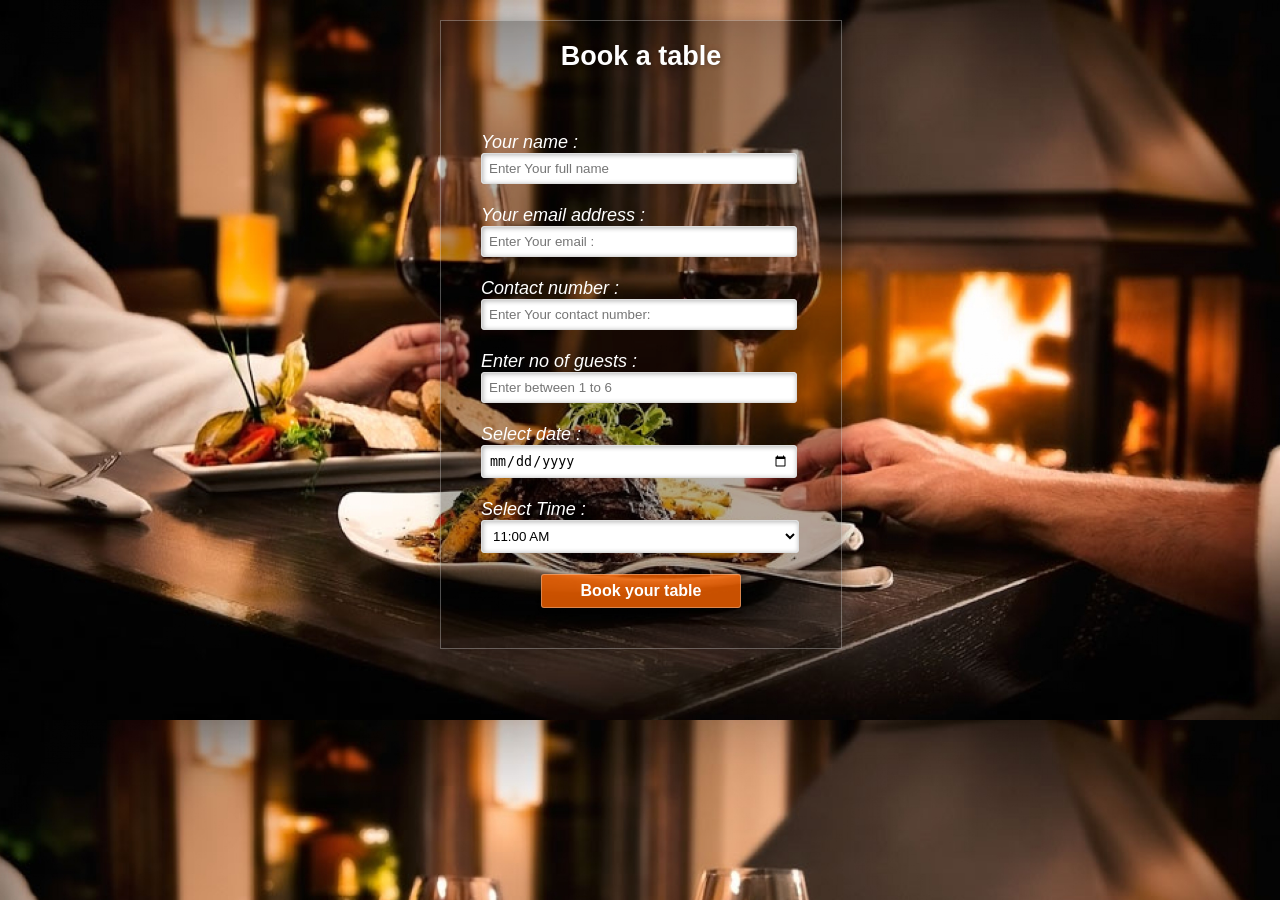
<file: book_table.html>
<!DOCTYPE html>
<html lang="en">
<head>
    <meta charset="UTF-8">
    <meta http-equiv="X-UA-Compatible" content="IE=edge">
    <meta name="viewport" content="width=device-width, initial-scale=1.0">
    <title>Registration form</title>
    <link rel="stylesheet" href="book_table.css" type="text/css">
    <script>
      function check()
      {
        if(document.getElementById('name').value== ""){
          alert('Please enter your name');
          return false;
        }
        else if(document.getElementById('email').value== ""){
          alert('Please enter your email address');
          return false;
        }
        else if(document.getElementById('contact').value== ""){
          alert('Please enter your contact no');
          return false;
        }
        else if(document.getElementById('date').value== ""){
          alert('Please select date');
          return false;
        }
        else if(document.getElementById('time').value== ""){
          alert('Please select time');
          return false;
        }
        else{
          return true;
        }
      }

    </script>
</head>
<body>
   <div class="main">
<div class="register">
 <h2>Book a table</h2>
 <form id="register" name="booking-form" method="post" netlify onsubmit=" return check()">
     <lable>Your name : </lable><br>
      <input type="text" name="username" id="name" class="name"
      placeholder="Enter Your full name">
      <br><br>
      <lable>Your email address : </lable><br>
      <input type="email" name="email" id="email" class="name"
      placeholder="Enter Your email :">
      <br><br> <lable>Contact number : </lable><br>
      <input type="number" name="contact" id="contact" class="name"
      placeholder="Enter Your contact number:">
      <br><br>
      <lable>Enter no of guests : </lable><br>
      <input type="number" name="guest_no" id="number" class="name"
      placeholder="Enter between 1 to 6" min="1" max="6">
      <br><br>
      <lable>Select date : </lable><br>
      <input type="date" name="date" id="date" class="name" 
      placeholder="select your date">
      <br><br> 
     
 
      <lable>Select Time : </lable><br>
      <select id="time"class="name" name="time" placeholder="select between 07:00 and 02:00">
        <option value="07:00">11:00 AM</option>
        <option value="08:00">12:00 PM</option>
        <option value="09:00">01:00 PM</option>
        <option value="10:00">02:00 PM</option>
        <option value="11:00">03:00 PM</option>
        <option value="12:00">04:00 PM</option>
        <option value="01:00">05:00 PM</option>
        <option value="02:00">06:00 PM</option>
        <option value="07:00">07:00 PM</option>
        <option value="08:00">08:00 PM</option>
        <option value="09:00">09:00 PM</option>
        <option value="10:00">10:00 PM</option>
        <option value="11:00">11:00 PM</option>
        <option value="12:00">12:00 PM</option>

      </select>
      <br><br>
      <input type="submit" id="submit" name="submit" value="Book your table">
 </form>
</div>
</div>
</body>
</html>
</file>
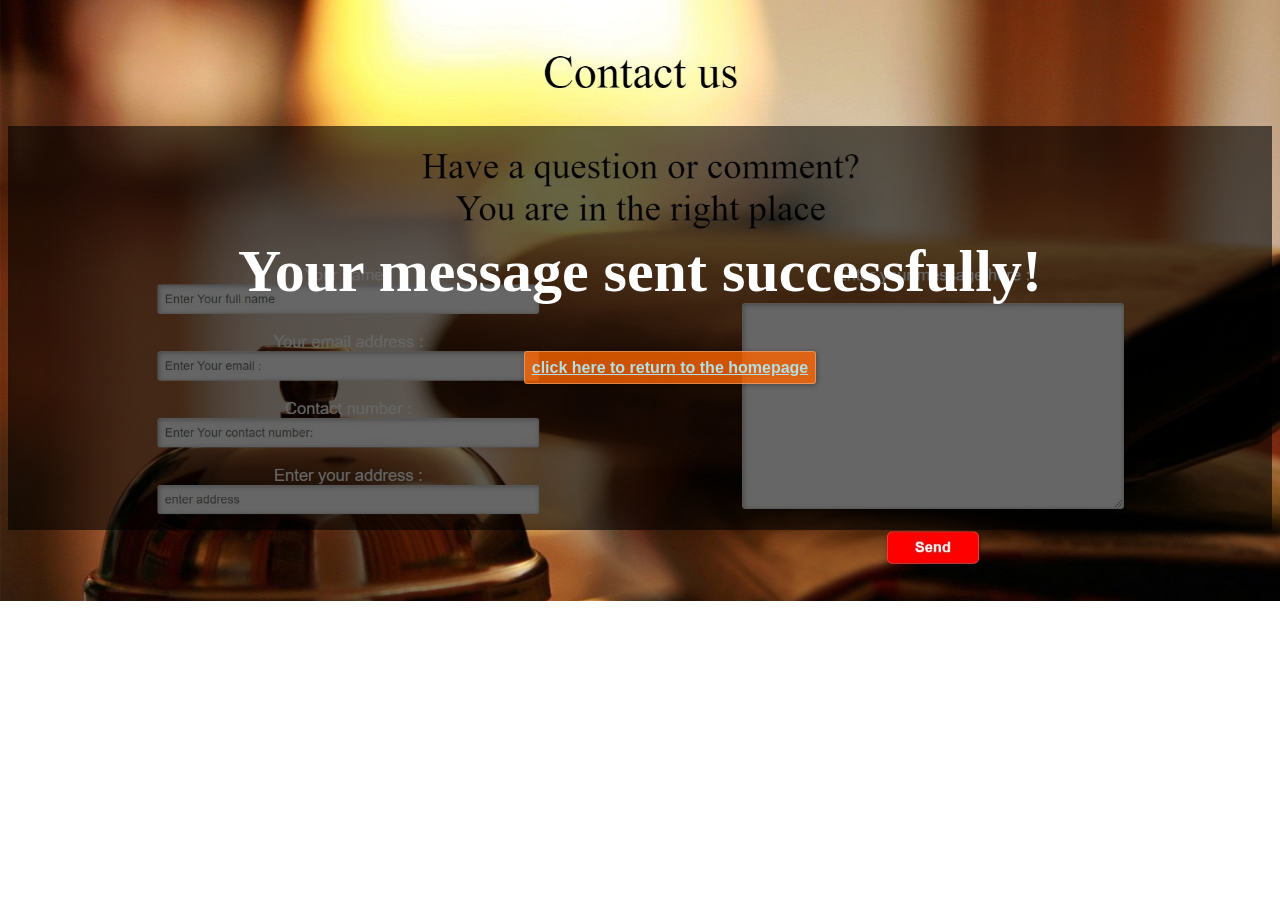
<file: con_conferm.html>
<!DOCTYPE html>
<html lang="en">
<head>
    <meta charset="UTF-8">
    <meta http-equiv="X-UA-Compatible" content="IE=edge">
    <meta name="viewport" content="width=device-width, initial-scale=1.0">
    <title>book_table</title>
  <style>
      body {
          background:url('contact_conferm.jpg') ;
          background-repeat: no-repeat;
          background-size: cover;
          font: sans-serif;
          text-align: center;
          
      }
      .main{ margin-top:10%;
          font-size:30px;
          color:white;
          background-color: rgba(0,0,0,0.6);
          padding-top: 70px;
          padding-bottom:150px;
        
      }
      a{
    width : 200px;
    padding: 7px;
    font-size: 16px;
    font-family: sans-serif;
    font-weight: 600;
    border:none;
    border-radius: 3px;
    background-color: rgba(250,100,0,0.8);
    color: #fff;
    cursor: pointer;
    border: 1px solid rgba(255,255,255,0.3);
    box-shadow: 1px 1px 5px rgba(0,0,0,0.3);
    margin-left: 60px;
}
     
      </style>
</head>
<body>
    <div class="main">
    <h1 >Your message sent successfully!</h1>
    <a href="homepage.html" style="color:powderblue" >click here to return to the homepage</a></div>
</body>
</html>
</file>
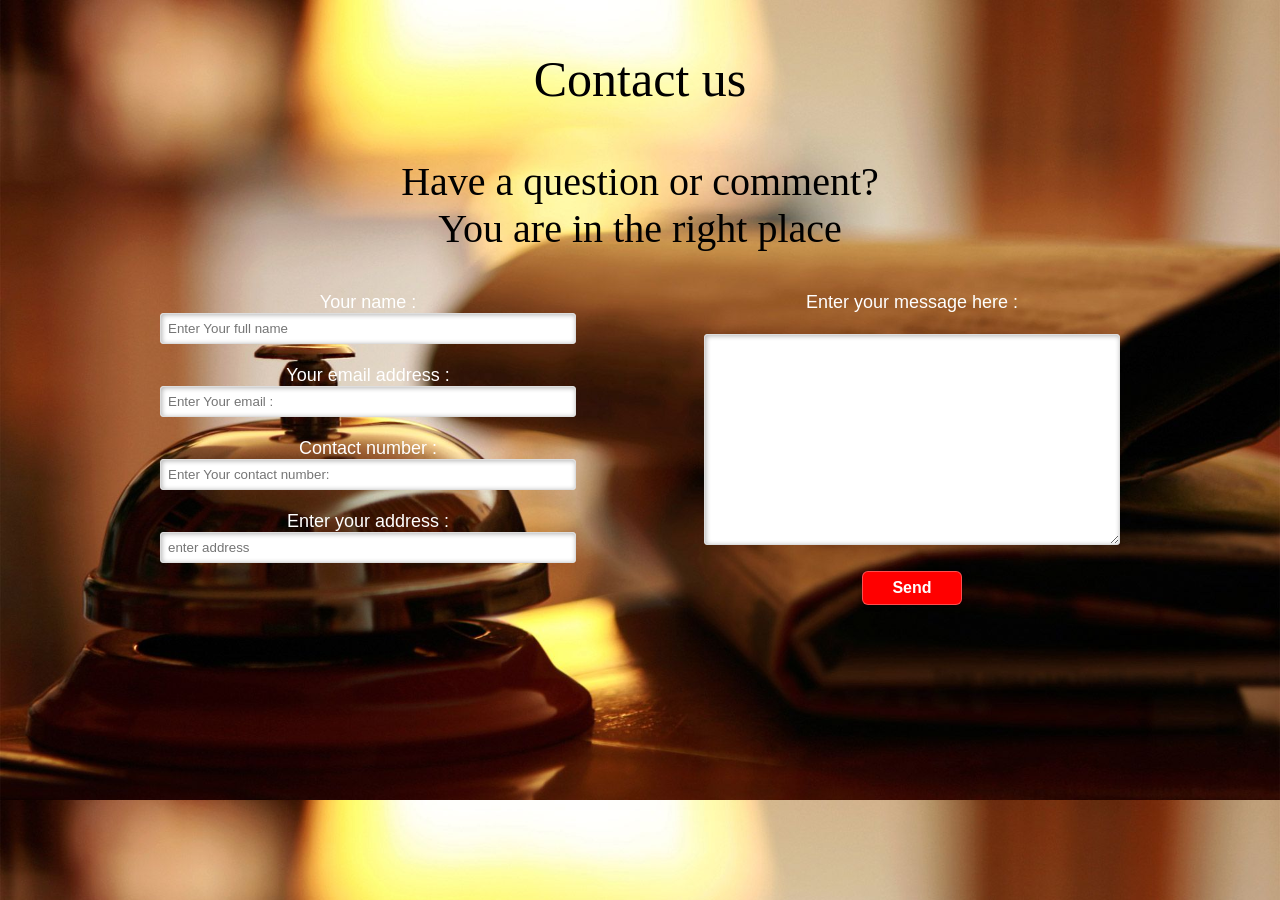
<file: contactus.html>
<!DOCTYPE html>
<html lang="en">

<head>
    <script>
        function check()
        {
          if(document.getElementById('name').value== ""){
            alert('Please enter your name');
            return false;
          }
          else if(document.getElementById('email').value== ""){
            alert('Please enter your email address');
            return false;
          }
          else if(document.getElementById('contact').value== ""){
            alert('Please enter your contact no');
            return false;
          }
          
          else if(document.getElementById('msg').value== ""){
            alert('Please enter your message ');
            return false;
          }
          else{
            return true;
          }
        }
  
      </script>
    <meta charset="UTF-8">
    <meta http-equiv="X-UA-Compatible" content="IE=edge">
    <meta name="viewport" content="width=device-width, initial-scale=1.0">
    <title>Contact Us</title>
    <style>
        body {
            background: url("book3.jpg");
            background-size: cover;
            padding: 0;
            margin: 0;
            margin-top: 40px;
            text-align: center;
        }

        .main {
            text-align: center;
            color: black;
            font: sans-serif;
            font-size: 40px;
        }

        input.name {
            width: 400px;
            border: 1px solid #ddd;
            border-radius: 3px;
            outline: 0;
            padding: 7px;
            background-color: #fff;
            box-shadow: inset 1px 1px 5px rgba(0, 0, 0, 0.3);
        }

        #msg {
            width: 400px;
            border: 1px solid #ddd;
            border-radius: 3px;
            outline: 0;
            padding: 7px;
            background-color: #fff;
            box-shadow: inset 1px 1px 5px rgba(0, 0, 0, 0.3);
        }

        input#submit {
            width: 100px;
            padding: 7px;
            font-size: 16px;
            font-family: sans-serif;
            font-weight: 600;
            border: none;
            border-radius: 6px;
            background-color: red;
            color: #fff;
            cursor: pointer;
            border: 1px solid rgba(255, 255, 255, 0.3);
            box-shadow: 1px 1px 5px rgba(0, 0, 0, 0.3);
        }

        .left {
            float: left;
            margin-left: 10%; color: white;
        }

        .right {
            float: right;
            margin-right: 10%;color: white;
           
        }

        form#register {
            margin: 40px;
            font-family: sans-serif;
            font-size: 18px;
            font-style: sans-serif;
        }
    </style>
</head>

<body>
    <p style="font-size:50px">Contact us<br>
    <div class="main">
        Have a question or comment?<br>
        You are in the right place</p>
    </div>
    <form id="register" class="name " name="contact-form" method="post" netlify onsubmit="return check()" >
        <div class="left">
            <lable>Your name : </lable><br>
            <input type="text" name="name" class="name "id="name" placeholder="Enter Your full name">
            <br><br>
            <lable>Your email address : </lable><br>
            <input type="email" name="email" class="name "id="email" placeholder="Enter Your email :">
            <br><br>
            <lable>Contact number : </lable><br>
            <input type="number" name="contact"class="name " id="contact" placeholder="Enter Your contact number:">
            <br><br>
            <lable>Enter your address : </lable><br>
            <input type="text" name="address" id="name" class="name "placeholder="enter address">
        </div>
        <div class="right">
            <lable>Enter your message here : </lable><br><br>
            <textarea id="msg"  rows="13" cols="41" name="message" values="enter your Feedback here"></textarea><br><br>
            <input type="submit" id="submit" name="submit" value="Send">
    </form>

</body>

</html>
</file>
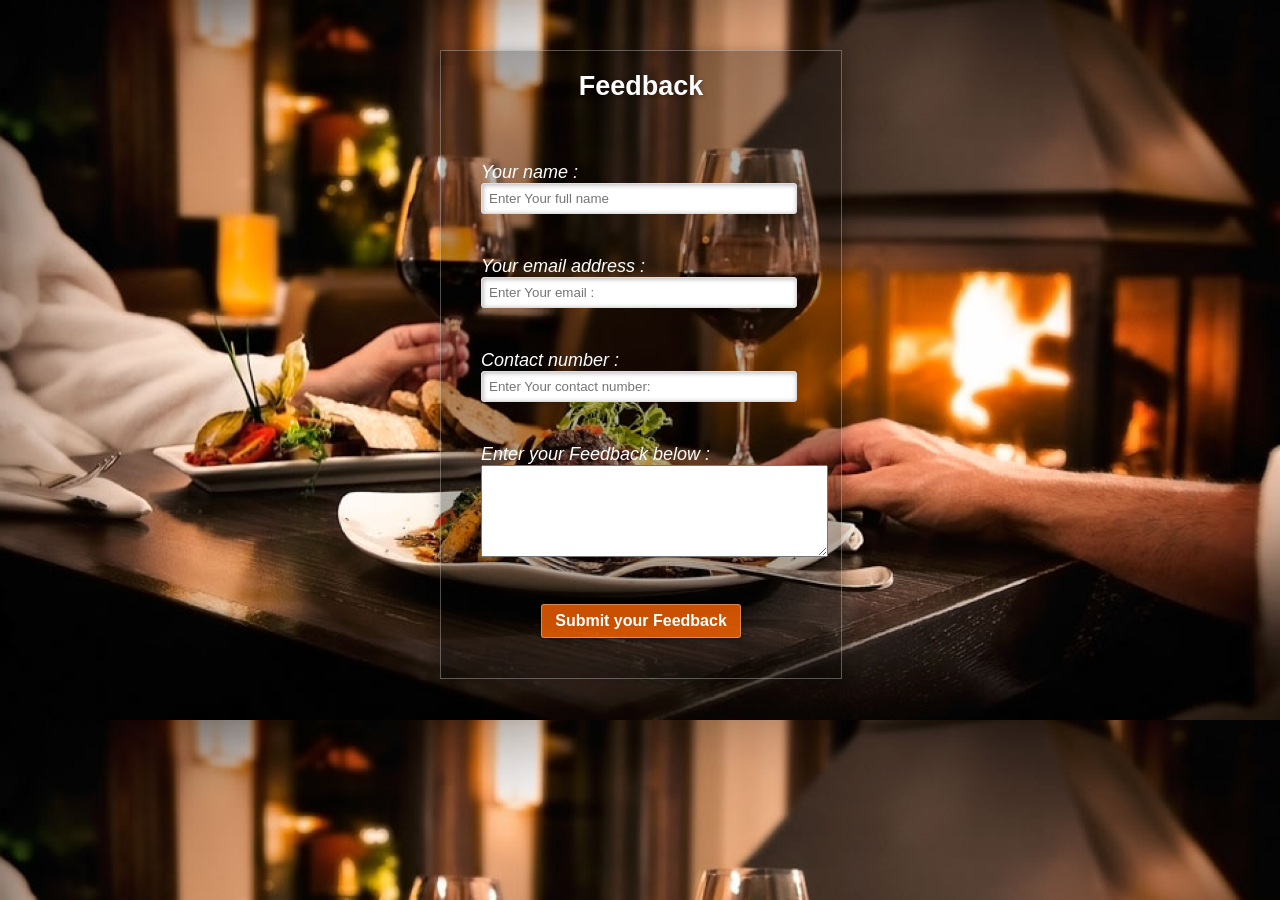
<file: feedback.html>
<!DOCTYPE html>
<html lang="en">

<head>
    <script>
        function check() {
            if (document.getElementById('name').value == "") {
                alert('Please enter your name');
                return false;
            }
            else if (document.getElementById('email').value == "") {
                alert('Please enter your email address');
                return false;
            }
            else if (document.getElementById('contact').value == "") {
                alert('Please enter your contact no');
                return false;
            }
            else if (document.getElementById('feedback').value == "") {
                alert('Please enter your feedback');
                return false;
            }
            else {
                return true;
            }
        }
 </script>

    <meta charset="UTF-8">
    <meta http-equiv="X-UA-Compatible" content="IE=edge">
    <meta name="viewport" content="width=device-width, initial-scale=1.0">
    <title>Registration form</title>
    <link rel="stylesheet" href="feedback.css" type="text/css">
</head>

<body>
    <div class="main">
        <div class="register">
            <h2>Feedback</h2>
            <form id="register" action="feedback.php" method="post" onsubmit=" return check()">
                <lable>Your name : </lable><br>
                <input type="text" name="name" id="name" class="name" placeholder="Enter Your full name">
                <br><br><br>
                <lable>Your email address : </lable><br>
                <input type="email" name="email" id="email" class="name" placeholder="Enter Your email :">
                <br><br><br>
                <lable>Contact number : </lable><br>
                <input type="number" name="contact" id="contact" class="name" placeholder="Enter Your contact number:">
                <br><br><br>
                <lable>Enter your Feedback below : </lable><br>
                <textarea rows="6" cols="41" name="feedback" id="feedback" class="name"
                    values="enter your Feedback here"></textarea>
                <br><br><br>

                <input type="submit" id="submit" name="submit" value="Submit your Feedback">
            </form>
        </div>
    </div>
</body>

</html>
</file>
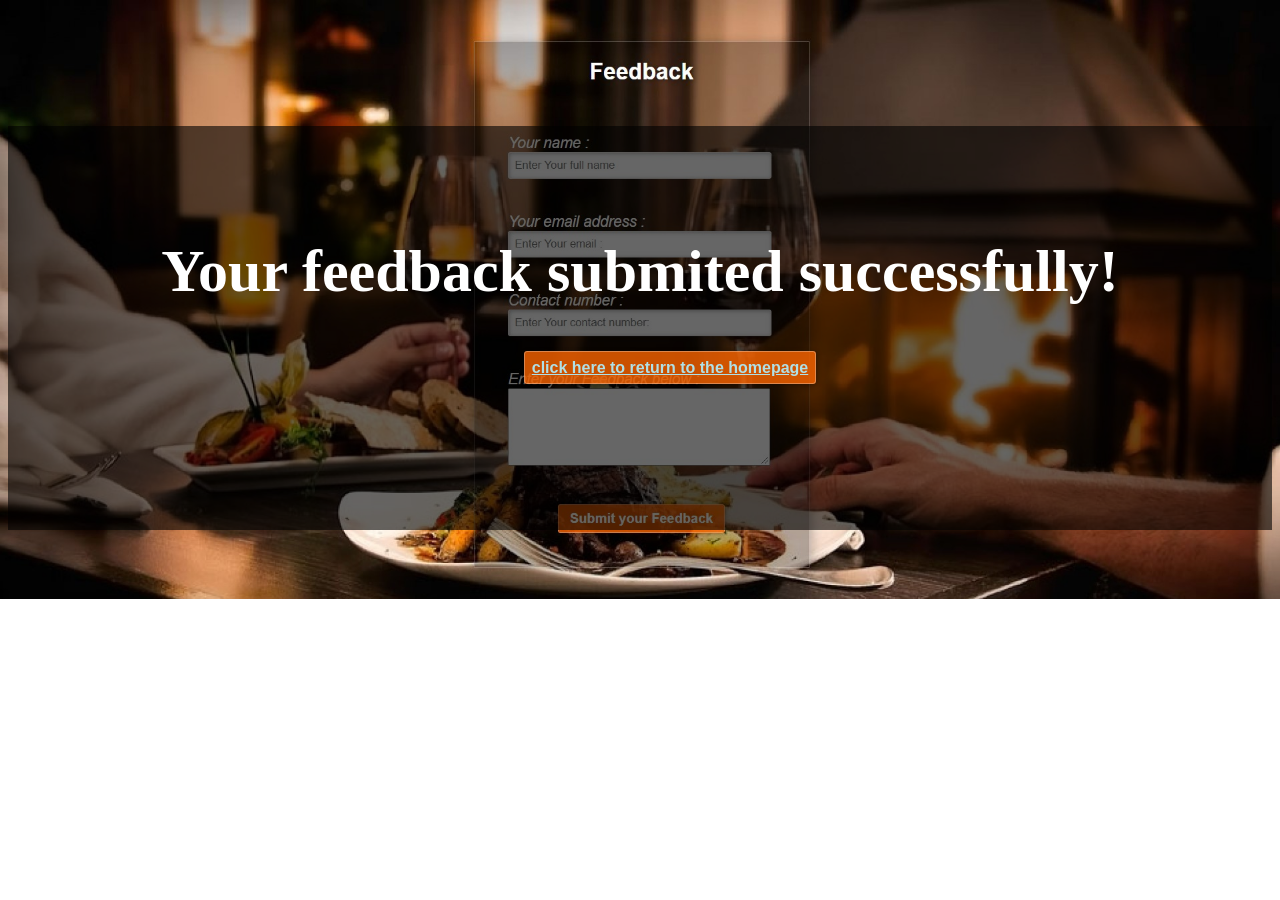
<file: feedconferm.html>
<!DOCTYPE html>
<html lang="en">
<head>
    <meta charset="UTF-8">
    <meta http-equiv="X-UA-Compatible" content="IE=edge">
    <meta name="viewport" content="width=device-width, initial-scale=1.0">
    <title>book_table</title>
  <style>
      body {
          background:url('feed_conferm.jpg') ;
          background-repeat: no-repeat;
          background-size: cover;
          font: sans-serif;
          text-align: center;
          
      }
      .main{ margin-top:10%;
          font-size:30px;
          color:white;
          background-color: rgba(0,0,0,0.6);
          padding-top: 70px;
          padding-bottom:150px;
        
      }
      a{
    width : 200px;
    padding: 7px;
    font-size: 16px;
    font-family: sans-serif;
    font-weight: 600;
    border:none;
    border-radius: 3px;
    background-color: rgba(250,100,0,0.8);
    color: #fff;
    cursor: pointer;
    border: 1px solid rgba(255,255,255,0.3);
    box-shadow: 1px 1px 5px rgba(0,0,0,0.3);
    margin-left: 60px;
}
     
      </style>
</head>
<body>
    <div class="main">
    <h1 >Your feedback submited successfully!</h1>
    <a href="homepage.html" style="color:powderblue" >click here to return to the homepage</a></div>
</body>
</html>
</file>
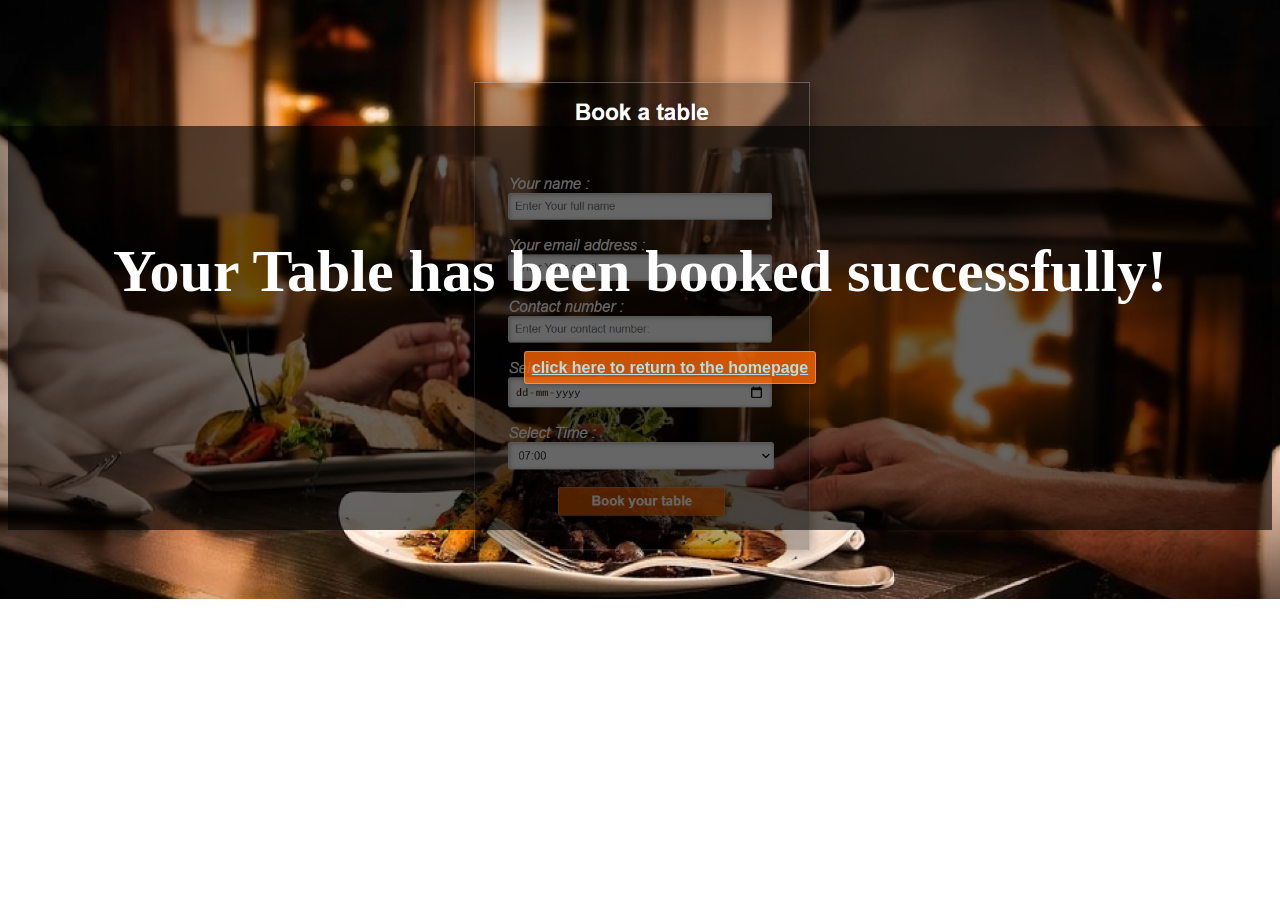
<file: table_conferm.html>
<!DOCTYPE html>
<html lang="en">
<head>
    <meta charset="UTF-8">
    <meta http-equiv="X-UA-Compatible" content="IE=edge">
    <meta name="viewport" content="width=device-width, initial-scale=1.0">
    <title>book_table</title>
  <style>
      body {
          background:url('book_conferm.png') ;
          background-repeat: no-repeat;
          background-size: cover;
          font: sans-serif;
          text-align: center;
          
      }
      .main{ margin-top:10%;
          font-size:30px;
          color:white;
          background-color: rgba(0,0,0,0.6);
          padding-top: 70px;
          padding-bottom:150px;
        
      }
      a{
    width : 200px;
    padding: 7px;
    font-size: 16px;
    font-family: sans-serif;
    font-weight: 600;
    border:none;
    border-radius: 3px;
    background-color: rgba(250,100,0,0.8);
    color: #fff;
    cursor: pointer;
    border: 1px solid rgba(255,255,255,0.3);
    box-shadow: 1px 1px 5px rgba(0,0,0,0.3);
    margin-left: 60px;
}
     
      </style>
</head>
<body>
    <div class="main">
    <h1 >Your Table has been booked successfully!</h1>
    <a href="homepage.html" style="color:powderblue" >click here to return to the homepage</a></div>
</body>
</html>
</file>
<file: book_table.css>
*{
    margin: 0;
    padding: 0;
}

body{
    background:url("food7.jpg");
    background-size: 100%;
    background-size: cover;
}

div.main{
    width: 400px;
    margin: auto;
    margin-top:20px;
}
h2{
    text-align: center;
    padding: 20px;
    font-family: sans-serif;
}

div.register{
    background-color:rgba(0,0,0,0.3);
    width: 100%;
    font-size: 18px;
    border: radius 10px;
    border:1px solid rgba(255,255,255,0.3);
    box-shadow: 2px 2px 15px rgba(0,0,0,0.3);
    color: #fff;
}
form#register{
    margin: 40px;
    font-family: sans-serif;
    font-size: 18px;
    font-style: italic;
}
input.name{
    width: 300px;
    border :1px solid #ddd;
    border-radius: 3px;
    outline: 0;
    padding:7px;
    background-color: #fff;
    box-shadow: inset 1px 1px 5px rgba(0,0,0,0.3);
}
input#submit{
    width : 200px;
    padding: 7px;
    font-size: 16px;
    font-family: sans-serif;
    font-weight: 600;
    border:none;
    border-radius: 3px;
    background-color: rgba(250,100,0,0.8);
    color: #fff;
    cursor: pointer;
    border: 1px solid rgba(255,255,255,0.3);
    box-shadow: 1px 1px 5px rgba(0,0,0,0.3);
    margin-left: 60px;
}

label,span,h2{
    text-shadow: 1px 1px 5px rgba(0,0,0,0.3);}

    select{
            width: 318px;
            border :1px solid #ddd;
            border-radius: 3px;
            outline: 0;
            padding:7px;
            background-color: #fff;
            box-shadow: inset 1px 1px 5px rgba(0,0,0,0.3);
    }
</file>
<file: feedback.css>
*{
    margin: 0;
    padding: 0;
}

body{
    background:url("food7.jpg");
    background-size: 100%;
    background-size: cover;
}

div.main{
    width: 400px;
    margin: auto;
    margin-top:50px;
}
h2{
    text-align: center;
    padding: 20px;
    font-family: sans-serif;
}

div.register{
    background-color:rgba(0,0,0,0.3);
    width: 100%;
    font-size: 18px;
    border: radius 10px;
    border:1px solid rgba(255,255,255,0.3);
    box-shadow: 2px 2px 15px rgba(0, 0, 0, 0.3);
    color: #fff;
}
form#register{
    margin: 40px;
    font-family: sans-serif;
    font-size: 18px;
    font-style: italic;
}
input.name{
    width: 300px;
    border :1px solid #ddd;
    border-radius: 3px;
    outline: 0;
    padding:7px;
    background-color: #fff;
    box-shadow: inset 1px 1px 5px rgba(0,0,0,0.3);
}
input#submit{
    width : 200px;
    padding: 7px;
    font-size: 16px;
    font-family: sans-serif;
    font-weight: 600;
    border:none;
    border-radius: 3px;
    background-color: rgba(250,100,0,0.8);
    color: #fff;
    cursor: pointer;
    border: 1px solid rgba(255,255,255,0.3);
    box-shadow: 1px 1px 5px rgba(0,0,0,0.3);
    margin-left: 60px;
}

label,span,h2{
    text-shadow: 1px 1px 5px rgba(0,0,0,0.3);}
</file>
